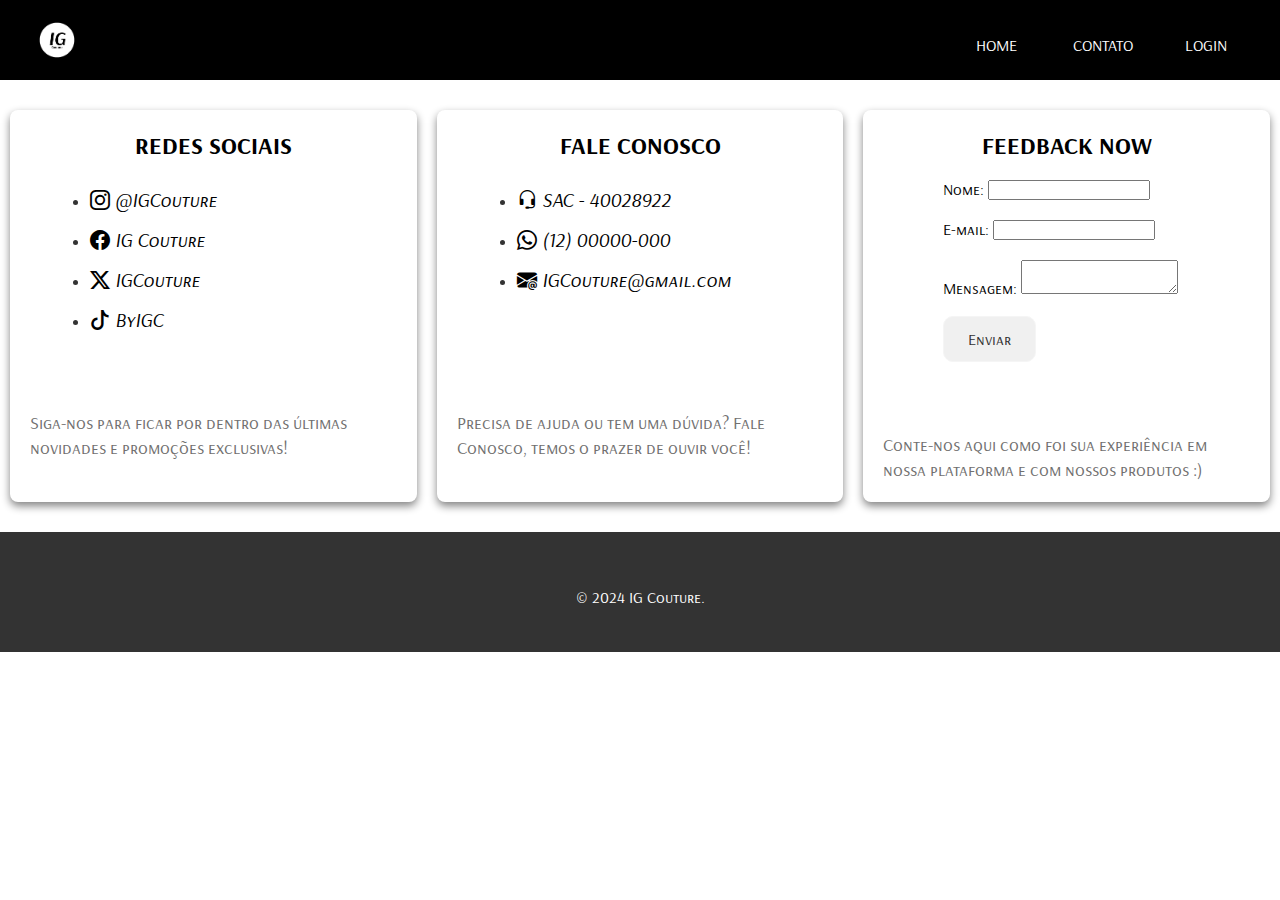
<file: IG Couture/contato.html>
<!DOCTYPE html>
<html lang="en">
<head>
    <meta charset="UTF-8">
    <meta name="viewport" content="width=device-width, initial-scale=1.0">
    <link rel="stylesheet" href="css/style.css">
    <link rel="stylesheet" href="https://cdn.jsdelivr.net/npm/bootstrap-icons@1.11.3/font/bootstrap-icons.min.css">
    <title>Contato | IG Couture</title>
  
</head>
<body>
    <div class="container">
        <div class="navbar-container">
            <nav>
                <a href="/index.html">
                    <img class="logo" src="img/logoig1.png" alt="Couture"> 
                </a>
                <ul class="navbar-items">
                    <li>
                        <a href="/index.html">Home</a>
                    </li>
                    <li>
                        <a href="/contato.html">Contato</a>
                    </li>
                    <li>
                        <a href="/login.html">Login</a>
                    </li>
                </ul>
            </nav>
        </div>
        <div class="card-container">
            <div class="contact">
                <div class="card-content">
                    <h2>REDES SOCIAIS</h2>
                    <ul class="rdsc">
                        <li><a href="#" blank=""><i class="bi bi-instagram"> @IGCouture</i></a></li>
                        <li><a href="#" blank=""><i class="bi bi-facebook"> IG Couture</i></a></li>
                        <li><a href="#" blank=""><i class="bi bi-twitter-x"> IGCouture</i></a></li>
                      <li><a href="#" blank=""><i class="bi bi-tiktok"> ByIGC</i></a></li>
                    </ul>
                    <br>
                    <br>
                    <p>Siga-nos para ficar por dentro das últimas novidades e promoções exclusivas!</p>
                </div>
            </div>
            <div class="contact">
                <div class="card-content">
                    <h2>FALE CONOSCO</h2>
                    <ul class="rdsc">
                        <li><a href="#" blank=""><i class="bi bi-headset"> SAC - 40028922</i></a></li>
                        <li><a href="#" blank=""><i class="bi bi-whatsapp"> (12) 00000-000</i></a></li>
                        <li><a href="#" blank=""><i class="bi bi-envelope-at-fill"> IGCouture@gmail.com</i></a></li>
                    </ul>
                    <br>
                    <br>
                    <br>
                    <br>
                    <p>Precisa de ajuda ou tem uma dúvida? Fale Conosco, temos o prazer de ouvir você! </p>
                </div>
            </div>
            <div class="contact">
                <div class="card-content">
                    <div>
                    <h2>FEEDBACK NOW</h2>
                    <form action="/enviar-formulario" method="post">
                        <div class="ajust">
                            <label for="nome">Nome:</label>
                            <input type="text" id="nome" name="nome" required>
                        </div>
                        <div class="ajust">
                            <label for="email">E-mail:</label>
                            <input type="email" id="email" name="email" required>
                        </div>
                        <div class="ajust">
                            <label for="mensagem">Mensagem:</label>
                            <textarea id="mensagem" name="mensagem" required></textarea>
                        </div>
                        <div class="ajust">
                            <button type="submit">Enviar</button>
                        </div>
                    </form>
                    <br>
                    <br>
                    <p>Conte-nos aqui como foi sua experiência em nossa plataforma e com nossos produtos :)</p>
                </div>
                </div>
            </div>
        </div>
    </section>
    <footer>
        <p>© 2024 IG Couture.</p>
       </footer>
</body>
</html>
</file>
<file: IG Couture/css/style.css>
@import url('https://fonts.googleapis.com/css2?family=Arsenal+SC:ital,wght@0,400;0,700;1,400;1,700&family=Dosis:wght@200..800&family=Yellowtail&display=swap');

*{
    margin:0;
    padding:0;
    font-family: "Arsenal SC";
    box-sizing: border-box;
}

h1,h2,h3{
    color: black;
}

p{
    color: rgb(4, 4, 4);
    margin-top: 10px;
}

.navbar-container{
    width: 100%;
    height: 80px;
    background-color: rgb(0, 0, 0);
    padding:0 2rem;
}

.logo{
    width: 50px;
    margin-top: 15px;
    border-radius: 10px;
}

nav{
    position: relative;
}

.navbar-items{
    position: absolute;
    right: 0;
    height: 40px;
    line-height: 40px;
    margin: 0;
    display: inline-block;
}

.navbar-items li{
    display: inline-block;
    text-transform: uppercase;
    margin: 25px;
}

.navbar-items a{
    color: rgb(255, 255, 255);
    text-decoration: none;
    transition: 0.5s;
    padding: 10%;
}

.navbar-items a:hover{
    color: rgb(143, 143, 143);
}

.main-banner{
    background-image: url(/img/IG\ Couture\ \(1\).jpg);
    padding: 20%;
    background-size: cover;
    background-position: cover;
}

  .texto {
    flex: 1;
    text-align: center; 
    padding: 50px;
  }

  .bi{
    font-size: 20px;
  }

  .card-container {
    display: flex;
    justify-content: space-around;
    flex-wrap: wrap;
    max-width: 1500px;
    margin: 20px auto;
}

.card {
    background-color: #fff;
    border-radius: 8px;
    box-shadow: 0 4px 8px rgba(0, 0, 0, 0.1);
    margin: 10px;
    flex: 1 1 300px; 
    transition: transform 0.2s ease-in-out;
}

.card:hover {
    transform: translateY(-5px); 
}

.card img {
    width: 100%;
    border-top-left-radius: 8px;
    border-top-right-radius: 8px;
}

.card-content {
    padding: 20px;
}

.card-content h3 {
    margin-bottom: 10px;
    color: #333;
}

.card-content p {
    color: #717070;
    font-size: 18px;
    line-height: 1.4;
}

footer{
    background-color: #333333;
    color: #333333; 
    color: #fff;
    height: 120px;
    align-content: center;
    text-align: center;
}

footer p{
    color: #fff; 
}

.stylecad{
    display: flex;
    margin: 50px;
    height: 200px;
}

.stylecad p, h1{
    text-align: center;
    color: #333333; 
}

.stylecad img{
    border-radius: 40px;
}

.bt{
  margin-left: 430px;
  margin-top: 40px;
}

button {
    padding: 12px 24px;
    background-color: #f0f0f0;
    color: #333333; 
    font-size: 16px;
    text-decoration: none;
    border: 1px solid #f5f5f5; 
    border-radius: 10px;
    transition: background-color 0.3s ease, color 0.3s ease;
    cursor: pointer;
}
button:hover {
    background-color: #e0e0e0; 
}

.rdsc{
    margin: 20px;
    margin-left: 60px;
    line-height: 2.0;
    color: #333;
}

.ajust{
    margin: 20px;
    margin-left: 60px;
    line-height: 1.0;
}

.card a{
    color: #ffffff;
}

h2{
    text-align: center;
}

.contact {
    background-color: #fff;
    border-radius: 8px;
    box-shadow: 0 4px 8px rgba(0, 0, 0, 0.49);
    margin: 10px;
    flex: 1 1 300px; 
    transition: transform 0.2s ease-in-out;
}

.contact a{
    color: black;
    text-decoration: none;
    transition: 0.5s;
}

.contact a:hover{
    color: rgb(161, 161, 126);
}
</file>
